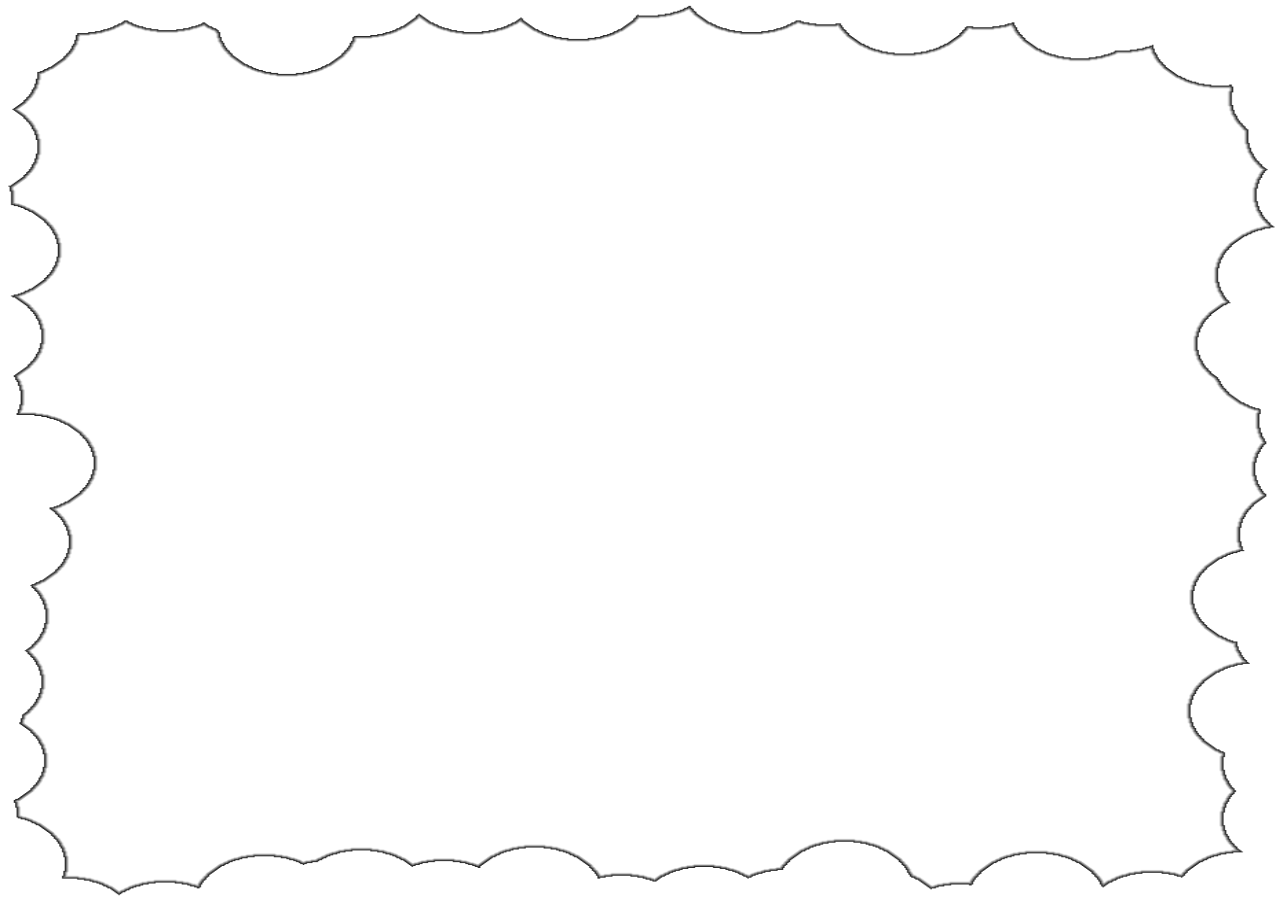
<file: views/testmap.html>
<!DOCTYPE html>
<html>
<head>
    <meta charset='utf-8' />
    <title></title>
    <meta name='viewport' content='initial-scale=1,maximum-scale=1,user-scalable=no' />
    <script src='https://api.tiles.mapbox.com/mapbox-gl-js/v0.16.0/mapbox-gl.js'></script>
    <script src="http://sephreed.github.io/PINE/PINE_Core.js"></script>
    <link href='https://api.tiles.mapbox.com/mapbox-gl-js/v0.16.0/mapbox-gl.css' rel='stylesheet' />
    <style>
        body { height: 100%; margin:0; padding:0; }
        #map { position:absolute; top:0; bottom:0; width:100%; }
        .mapbox-improve-map { display: none }

        #clouds {
            position: absolute;
            top: 0px;
            height: 100%;
            width: 100%;
            background-image: url("../public/images/cloud_border.png");
            background-size: 100% 100%;
            pointer-events: none;
        }
    </style>
</head>
<body>

<div id='map'></div>
<div id="clouds"></div>
<script>

PATH_TO_SERVER = "http://108.238.241.202:8080";

if(U.getCookie("run_local") == "true")
    PATH_TO_SERVER = "http://localhost:8080";


var viewDist = 0.002;
// var viewDist = 1.0;
var position = [];
var bounds;
var marker_source_count = 0;




function setLocation(i_lng, i_lat) {
    position[0] = i_lng;
    position[1] = i_lat;
    
    bounds = [
        [position[0]-viewDist, position[1]-viewDist], // Southwest coordinates
        [position[0]+viewDist, position[1]+viewDist]  // Northeast coordinates
    ];


    if(map) {
        map.setCenter(position);
        map.setMaxBounds(bounds);

    }

    getPoints();
}


setLocation(-97.754072, 30.262567);


refreshLocation = function() {
    navigator.geolocation.getCurrentPosition(function(position){
        setLocation(position.coords.longitude, position.coords.latitude)
        // updatePointPositions();
    
    });
}


refreshLocation();


function createMarkerSource(walls) {
    var output = {};
    output.type = "geojson";
    output.data = {};
    output.data.type = "FeatureCollection";
    output.data.features = [];

    for (var wa in walls) {
        var wall = walls[wa];

        var addMe = {};
        addMe.type = "Feature";

        addMe.geometry = {};
        addMe.geometry.type = "Point";
        addMe.geometry.coordinates = [wall.wall_lng, wall.wall_lat];

        addMe.properties = {};
        addMe.properties.title = wall.wall_name;
        addMe.properties["marker-symbol"] = "monument";

        output.data.features.push(addMe);
    }

    return output;
}




function getPoints()  {
    
    
    var min_lng = bounds[0][0];
    var min_lat = bounds[0][1];

    
    var max_lng = bounds[1][0];
    var max_lat = bounds[1][1];



    // var target = "http://localhost:8080/aardvark/walls"
    var target = PATH_TO_SERVER+"/aardvark/walls"
    target += "?min_lat="+min_lat;
    target += "&max_lat="+max_lat;
    target += "&min_lng="+min_lng;
    target += "&max_lng="+max_lng;
    // target += "&ip="+SESSION_CACHE.ip;
    target += "&ip=1.1.1.1";
    // var target = "http://localhost:8080/aardvark/wall/0/topic/0/posts";

    var request = new XMLHttpRequest();
    // request.responseType = 'text';
    request.open('GET', target, true);

    request.onload = function() {
        if (request.status >= 200 && request.status < 400) {
            // Success!
            var response = request.responseText;
            console.log(response);
            var data = JSON.parse(response);
            console.log(data);
            console.log(data.name);

            // var walls = data.vals;

            // for(var wa in walls) {
            //     var wall = walls[wa];
            //     var addMe = L.marker([wall.wall_lng, wall.wall_lat])
            //     addMe.addTo(map);
            // }

            var marker_source = createMarkerSource(data.vals);

            function addMarkerSource() {

                var name = "markers-"+marker_source_count;
                marker_source_count++;

                map.addSource(name, marker_source);

                map.addLayer({
                    "id": name,
                    "type": "symbol",
                    "source": name,
                    "layout": {
                        "icon-image": "{marker-symbol}-15",
                        "text-field": "{title}",
                        "text-font": ["Open Sans Semibold", "Arial Unicode MS Bold"],
                        "text-offset": [0, 0.6],
                        "text-anchor": "top"
                    }
                });
            }

            

            if(marker_source_count == 0)
                map.on('style.load', addMarkerSource);
            else
                addMarkerSource();

            // map.load(addMarkerSource);


        } else {
            // We reached our target server, but it returned an error
            alert("include src '"+target+"' does not exist")
        }
    };



    request.onerror = function() {
        // There was a connection error of some sort
        alert("include src '"+target+"' does not exist")
    };

    request.send();

}





mapboxgl.accessToken = 'pk.eyJ1Ijoic2VwaHJlZWQiLCJhIjoiY2ltY2swaHp5MDAwcnVmbHZueDJ0b3JuYiJ9.2On-Ezp_IskFR_Vpn9JrHA';
var map = new mapboxgl.Map({
    container: 'map', // container id
    style: 'mapbox://styles/sephreed/cimckh1zj00cj9lm1ch93zx6q', //hosted style id
    center: position, // starting position
    zoom: 19, // starting zoom
    maxBounds: bounds
});

map.dragRotate.disable();

// disable map rotation using touch rotation gesture
map.touchZoomRotate.disableRotation();




</script>

</body>
</html>
</file>
